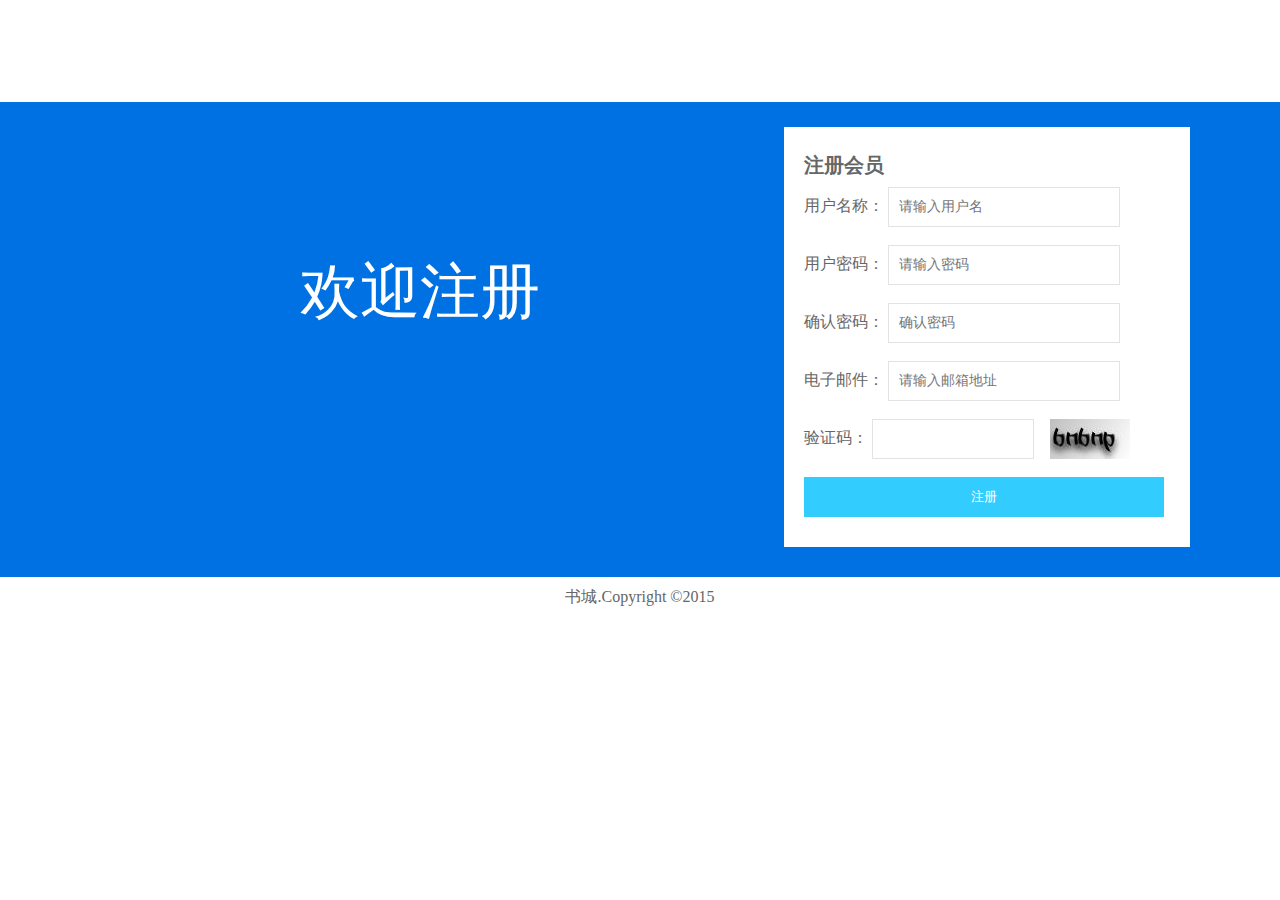
<file: src/main/webapp/pages/user/regist.html>
<!DOCTYPE html>
<html>
	<head>
		<meta charset="UTF-8">
		<title>尚硅谷会员注册页面</title>
		<link type="text/css" rel="stylesheet" href="../../static/css/style.css" >

		<script type="text/javascript" src="../script/jquery-1.7.2.js"></script>
		<script type="text/javascript">
			$(function() {
				// 给按钮绑定单击事件
				$("#sub_btn").click(function () {
					var username = $("#username").val();
					var password = $("#password").val();
					var repwd = $("#repwd").val();
					var email = $("#email").val();
					var varify_code = $("#code").val();
					var patt = /^\w{5,12}$/;
					if (!patt.test(username)) {
						// 只有input有val，其余是text
						$("span.errorMsg").text("用户名不符合规范");
						return false;
					}
					if (!patt.test(password)) {
						$("span.errorMsg").text("密码不符合规范");
						return false;
					}
					if (password !== repwd) {
						$("span.errorMsg").text("两次密码不一致");
						return false;
					}
					var email_patt = /^[a-z\d]+(\.[a-z\d]+)*@([\da-z](-[\da-z])?)+(\.{1,2}[a-z]+)+$/;
					if (!email_patt.test(email)) {
						$("span.errorMsg").text("邮箱格式不正确");
						return false;
					}
					/* 注意没有输入验证码的判定方法和规则即可 */
					// 去掉验证码前后空格
					varify_code = $.trim(varify_code);
					if (varify_code == null || varify_code == "") {
						$("span.errorMsg").text("没有输入验证码");
						return false;
					}

					//只要合法了，就把error内容去掉
					$("span.errorMsg").text("");

				});
			});
		</script>


	<style type="text/css">
		.login_form{
			height:420px;
			margin-top: 25px;
		}

	</style>
	</head>
	<body>
		<div id="login_header">
			<!--<img class="logo_img" alt="" src="../../static/img/logo.gif45" >-->
		</div>

			<div class="login_banner">

				<div id="l_content">
					<span class="login_word">欢迎注册</span>
				</div>

				<div id="content">
					<div class="login_form">
						<div class="login_box">
							<div class="tit">
								<h1>注册会员</h1>
								<span class="errorMsg"></span>
							</div>
							<div class="form">
								<form action="http://localhost:8080/BookStoreWeb_war_exploded/regist" method="post">
									<label>用户名称：</label>
									<input class="itxt" type="text" placeholder="请输入用户名"
										   autocomplete="off" tabindex="1" name="username" id="username" />
									<br />
									<br />
									<label>用户密码：</label>
									<input class="itxt" type="password" placeholder="请输入密码"
										   autocomplete="off" tabindex="1" name="password" id="password" />
									<br />
									<br />
									<label>确认密码：</label>
									<input class="itxt" type="password" placeholder="确认密码"
										   autocomplete="off" tabindex="1" name="repwd" id="repwd" />
									<br />
									<br />
									<label>电子邮件：</label>
									<input class="itxt" type="text" placeholder="请输入邮箱地址"
										   autocomplete="off" tabindex="1" name="email" id="email" />
									<br />
									<br />
									<label>验证码：</label>
									<input class="itxt" type="text" style="width: 150px;" name="code" id="code"/>
									<img alt="" src="../../static/img/code.bmp" style="float: right; margin-right: 40px">
									<br />
									<br />
									<input type="submit" value="注册" id="sub_btn" />
								</form>
							</div>

						</div>
					</div>
				</div>
			</div>
		<div id="bottom">
			<span>
				书城.Copyright &copy;2015
			</span>
		</div>
	</body>
</html>
</file>
<file: src/main/webapp/static/css/style.css>
@CHARSET "UTF-8";

body {
	margin: auto;
	font-family:"Microsoft Yahei";
	color: #666;
}

* {
	margin: 0;
	font-family:"Microsoft Yahei";
	color: #666;
}

div{
	margin: auto;
	margin-bottom: 10px;
	margin-top: 10px;
}

#header {
	height: 82px;
	width: 1200px;
}

#main {
	height: 460px;
	width: 1200px;
	margin: auto;
	/*border: 1px black solid;*/
	overflow: auto;
}

#bottom {
	height: 30px;
	text-align: center;
}

#book{
	width: 100%;
	height: 90%;
	margin: auto;
	
}

.b_list{
	height:300px;
	width:250px;
	margin: 25px;
	float: left;
	margin-top:0px;
	margin-bottom:0px;
	/*border: 1px #e3e3e3 solid;*/
	border: none;
}

#page_nav{
	width: 100%;
	height: 10px;
	margin: auto;
	
	text-align: center;
}

.pn_input,
#pn_input {
	width: 30px;
	text-align: center;
	background-color: #33CCFF;
	border-radius: 10px;
	height: 16px;
}

.img_div{
	height: 150px;
	text-align: center;
}

.book_add {
	margin: auto;
}

.book_img {
	height:150px;
	width:250px;
}

.book_info {
	text-align: center;
}

.book_info div{
	height: 10px;
	width: 300px;
	text-align: left;
}

.wel_word{
	clear: both;
	font-family: Public Sans,sans-serif!important;
	font-size: 28px;
	font-weight: 700;
	line-height: 1.2;
	margin: 0;
	padding: 0 0 32px 35px;
	position: relative;
	text-align: left;
	text-transform: uppercase;
	width: 100%;
}

.logo_img{
	float: left;
}

.book_cond{
	margin-left: 500px;
}

.book_cond input{
	width: 50px;
	text-align: center;
}


/*登录页面CSS样式  */

#login_header{
	height: 82px;
	width: 1200px;
}

.login_banner{
	height:475px;
	background-color: #0071e3;
}

.login_form{
	height:310px;
	width:406px;
	float: right;
	margin-right:50px;
	margin-top: 50px;
	background-color: #fff;
}

#content {
	height: 475px;
	width: 1200px;
}

.login_box{
	margin: 20px;
	height: 260px;
	width: 366px;
}

h1 {
	font-size: 20px;
}
.msg_cont{
	background: none repeat scroll 0 0 #fff6d2;
    border: 1px solid #ffe57d;
    color: #666;
    height: 18px;
    line-height: 18px;
    padding: 3px 10px 3px 40px;
    position: relative;
    border: none;
}

.msg_cont b {
	background: url("../img/pwd-icons-new.png") no-repeat scroll -104px -22px rgba(0, 0, 0, 0);
    display: block;
    height: 17px;
    left: 10px;
    margin-top: -8px;
    overflow: hidden;
    position: absolute;
    top: 50%;
    width: 16px;
}

.form .itxt {
    border: 0 none;
    float: none;
    font-family: "宋体";
    font-size: 14px;
    height: 18px;
    line-height: 18px;
    overflow: hidden;
    padding: 10px 0 10px 10px;
    width: 220px;
    border: 1px #e3e3e3 solid;
}

#sub_btn{
	background-color: #33CCFF;
	border: none;
	color: #fff;
	width: 360px;
	height: 40px;
}

#l_content {
	float: left;
	margin-top: 150px;
	margin-left: 300px;
}

#l_content span {
	font-size: 60px;
	color: white;
}

.tit h1 {
	float: left;
	margin-top: 5px;
}

.tit a {
	float: right;
	margin-left: 10px;
	margin-top: 10px;
	color: red;
	text-decoration: none;
}

.tit .errorMsg {
	float: right;
	margin-left: 10px;
	margin-top: 10px;
	color: red;
}

.tit {
	height: 30px;
}
/*购物车*/
#main table{
	margin: auto;
	margin-top: 80px; 
	border-collapse: collapse;
}

#main table td{
	width: 120px;
	text-align:center;
	border-bottom: 1px #e3e3e3 solid;
	padding: 10px;
}

.cart_info{
	width: 700px;
	text-align: right;
}

.cart_span {
	margin-left: 20px;
}

.cart_span span{
	color: red;
	font-size: 20px;
	margin: 10px;
}

.cart_span a , td a{
	font-size: 20px;
	color: blue;
}

#header div .um_span{
	color: red;
	font-size: 25px;
	margin: 10px;
}


.join_cart {
	cursor: pointer;
	display: inline-block;
	text-align: center;
	white-space: nowrap;
	font-size: 14px;
	FONT-VARIANT: JIS90;
	font-weight: 600;
	letter-spacing: -0.022em;
	font-family: SF Pro Text,SF Pro Icons,Helvetica Neue,Helvetica,Arial,sans-serif;
	min-width: 30px;
	padding: 4px 12px;
	border-radius: 680px;
	background: #0071e3;
	color: #fff;
	border: 1px solid transparent;
	--sk-button-margin-horizontal: 10px;
	--sk-button-margin-vertical: 10px;
	text-decoration: none;
	padding-bottom: 2px;
	padding-top: 2px;
}

.show_detail {
	font-weight: 600;
	border-radius: 30px;
	padding: 2px 10px;
	display: inline-block;
	color: #000;
	text-decoration: none;
	font-size: 14px;
	background: #99FFFF;
}

.index-table {
	list-style-type: none;
	padding: 0;
	margin: auto;
	box-shadow: 0 2px 5px 0 rgba(0, 0, 0, 0.16), 0 2px 10px 0 rgba(0, 0, 0, 0.12);
	border-collapse:collapse;
	width: 1300px;
	height: 325px;
	margin-bottom: 15px;
}

.index-table th, .index-table td {
	border-right: 1px solid #DDDDDD;
}

.index-table tr td:last-child {
	border-right: none;
}

.table {
	list-style-type: none;
	padding: 0;
	margin: auto;
	box-shadow: 0 2px 5px 0 rgba(0, 0, 0, 0.16), 0 2px 10px 0 rgba(0, 0, 0, 0.12);
	width: 1300px;
	text-align: center;
	border-collapse:collapse;
	margin-bottom: 10px;
}

.table th, .table td {
	border: none;
	border-bottom: 1px solid #DDDDDD;
	padding: 5px;
	margin: 0;
}
.table tr:last-child td {
	border-bottom: none;
}

.notice-ul {
	list-style-type: none;
	padding: 0;
	margin: auto;
	box-shadow: 0 2px 5px 0 rgba(0, 0, 0, 0.16), 0 2px 10px 0 rgba(0, 0, 0, 0.12);
	width: 1300px;
	text-align: center;
	border-collapse:collapse;
}

.notice-ul li {
	float: left;
}

/* 水平导航条 */
nav ul {
	width: 1300px;
	list-style-type: none;
	margin: auto;
	padding: 0;
	overflow: hidden;
	height: 30px;
	background-color: #33CCFF;
}

nav li {
	float: left;
}

nav li input[type=submit],
nav li span,
nav li a {
	border: none;
	background: none;
	display: block;
	color: black;
	text-align: center;
	padding: 6px 10px;
	text-decoration: none;
	font-weight: 600;
}

nav .right-li {
	float: right;
	padding-right: 0;
	padding-left: 0
}

nav .right-span {
	padding-right: 0;
	padding-left: 0
}

nav li span:hover,
nav li a:hover {
	background-color: #00BBFF;
	color: white;
}
</file>
